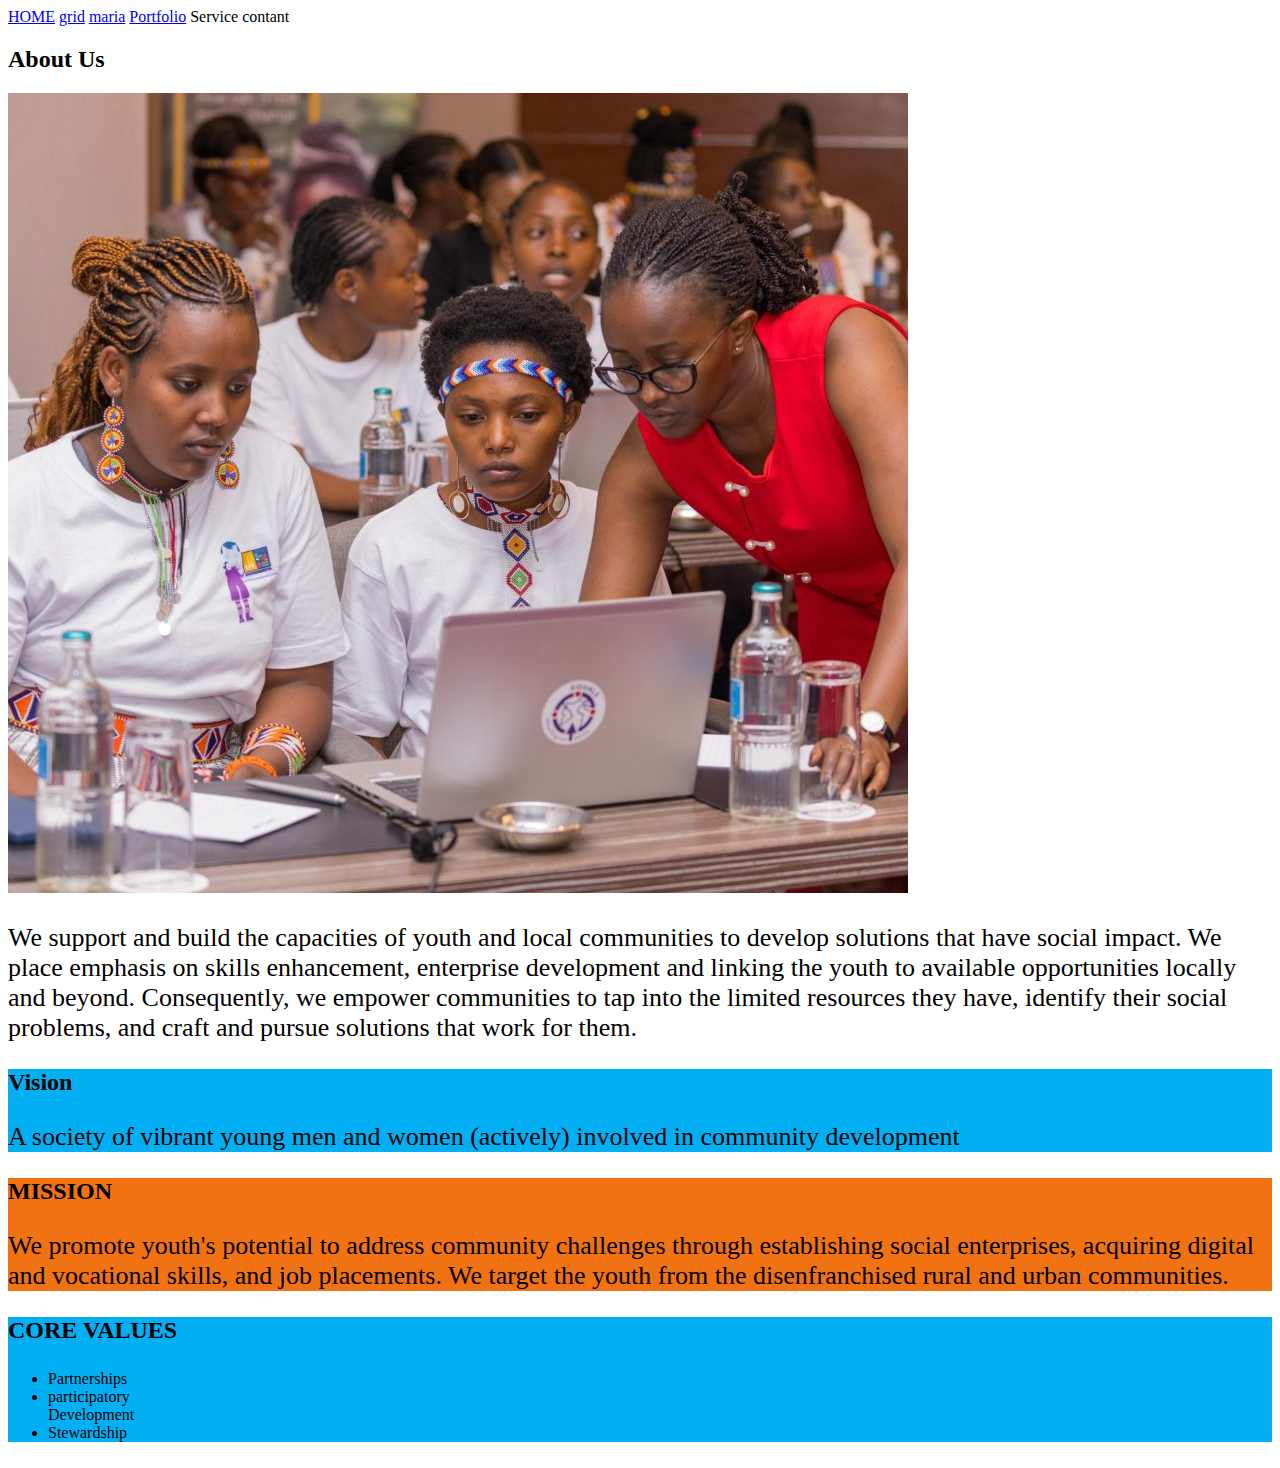
<file: maria.html>
<!DOCTYPE html>
<html lang="en">
<head>
    <meta charset="UTF-8">
    <meta name="viewport" content="width=device-width, initial-scale=1.0">
    <title>About Us</title>
     <!-- Bootstrap CSS -->
     <link href="https://cdn.jsdelivr.net/npm/bootstrap@5.0.2/dist/css/bootstrap.min.css"
     rel="stylesheet" integrity="sha384-EVSTQN3/azprG1Anm3QDgpJLIm9Nao0Yz1ztcQTwFspd3yD65VohhpuuCOmLASjC" 
     crossorigin="anonymous">

<!-- Custom CSS -->
<link rel="stylesheet" href="style.css">

<!-- Bootstrap JavaScript -->
<script src="https://cdn.jsdelivr.net/npm/bootstrap@5.0.2/dist/js/bootstrap.bundle.min.js" 
       integrity="sha384-MrcW6ZMFYlzcLA8Nl+NtUVF0sA7MsXsP1UyJoMp4YLEuNSfAP+JcXn/tWtIaxVXM" 
       crossorigin="anonymous">
</script>
</head>
<body>
    <a href="index.html"> <boutton class="btn-success m-3">HOME</boutton></a>
    <a href="grid.html"> <boutton class="btn-primary m-3">grid</boutton></a>
    <a href="maria.html"><boutton class="btn-secondary m-3">maria</boutton></a>
    <a href="portfolio.html"><boutton class="btn-secondary m-3">Portfolio</boutton></a>
    <boutton class="btn-secondary m-3">Service</boutton>
    <boutton class="btn-warning m-3">contant</boutton>

    <!-- About Us Section -->
    <div class="container my-5">
        <h2 class="text-center text-primary  mb-4" >About Us</h2>
        <div class="row align-items-center">
            <div class="col-md-6">
                <img src="empserve a.jpg" alt="EmpServe" class="img-fluid rounded">
            </div>
            <div class="col-md-6">
                <p class="text-dark ">
                    We support and build the capacities of youth and local communities to develop solutions that have social impact. 
                    We place emphasis on skills enhancement, enterprise development and linking the youth to available opportunities locally and beyond. 
                    Consequently, we empower communities to tap into the limited resources they have, identify their social problems, and craft and pursue solutions that work for them.
                </p>
            </div>
        </div>
        
        <div class="container -lg my-5">
            <h2 class="Qualities"></h2>
            <div class="row">

                <!-- vision section -->
                 <div class="col-md-4 vision py-5">
                    <div class="section-content">
                        <h2 class="text-centert text-dark">Vision</h2>
                        <p>A society of vibrant young men and women (actively) involved in community development</p>
                    </div>
                 </div>

                 <!-- MISSION SECTION -->
                  <div class="col-md-4 mission py-5">
                    <div class="section-content">
                        <h2 class="text-center">MISSION</h2>
                        <P>We promote youth's potential to address community challenges through establishing social enterprises, acquiring digital and vocational skills, and job placements. We target the youth from the disenfranchised rural and urban communities.</P>
                    </div>
                  </div>


                  <!-- core values section -->
                   <div class="col-md-4 core-values py-5">
                    <div class="section-content"></div>
                    <h2 class="text-center text-dark">CORE VALUES</h2>
                    <P>
                        <ul class="text-center">
                            <li>Partnerships</li>
                            <li>participatory<br>Development</li>
                            <li>Stewardship</li>
                        </ul>
                    </P>
                   </div>

                  
      


































































            </div>























        </div>


    
</body>
</html>
</file>
<file: style.css>
p{
    font-family: Arial,;
    font-size: 26px;
    display: block;
}
.vision,.core-values{
    background-color: #03aff3;
    color: black;
}
.mission {
    background-color: #f07212;
    color: black;
}
.section-content{

    color: black;
    font-size: 1,3rem;
}
</file>
